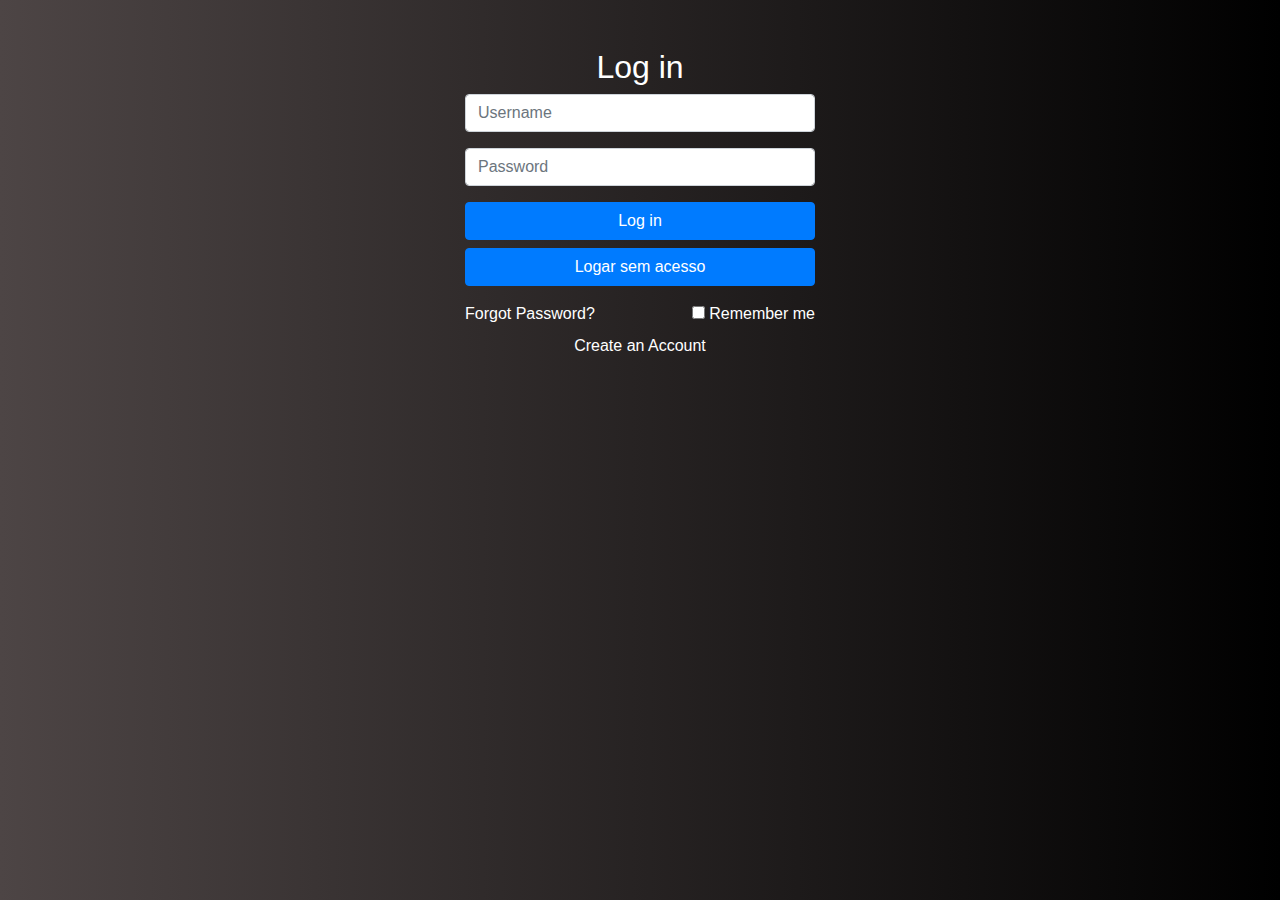
<file: template/index.html>
<!DOCTYPE html>
<html lang="en">

<head>
    <meta charset="utf-8">
    <meta http-equiv="X-UA-Compatible" content="IE=edge">
    <meta name="viewport" content="width=device-width, initial-scale=1">
    <title>Mechanical System</title>
    <link rel="shortcut icon" href="img/logoICO.ico" type="image/x-icon" />

    <link rel="stylesheet" href="https://stackpath.bootstrapcdn.com/bootstrap/4.3.1/css/bootstrap.min.css"
        integrity="sha384-ggOyR0iXCbMQv3Xipma34MD+dH/1fQ784/j6cY/iJTQUOhcWr7x9JvoRxT2MZw1T" crossorigin="anonymous">
    <script src="https://code.jquery.com/jquery-3.3.1.slim.min.js"
        integrity="sha384-q8i/X+965DzO0rT7abK41JStQIAqVgRVzpbzo5smXKp4YfRvH+8abtTE1Pi6jizo"
        crossorigin="anonymous"></script>
    <script src="https://cdnjs.cloudflare.com/ajax/libs/popper.js/1.14.7/umd/popper.min.js"
        integrity="sha384-UO2eT0CpHqdSJQ6hJty5KVphtPhzWj9WO1clHTMGa3JDZwrnQq4sF86dIHNDz0W1"
        crossorigin="anonymous"></script>
    <script src="https://stackpath.bootstrapcdn.com/bootstrap/4.3.1/js/bootstrap.min.js"
        integrity="sha384-JjSmVgyd0p3pXB1rRibZUAYoIIy6OrQ6VrjIEaFf/nJGzIxFDsf4x0xIM+B07jRM"
        crossorigin="anonymous"></script>
    <style type="text/css">
        body {
            background: #403B4A;
            background: -webkit-linear-gradient(to right, #4D4545, #000000);
            background: linear-gradient(to right, #4D4545, #000000);
        }
    </style>
</head>

<body>
    <div class="container">
        <div class="row">

            <div class="col"></div>
            <div class="col">


                <div class="login-form mt-5">
                    <form name="form1" method="post">
                        <h2 class="text-center" style="color:#FFF">Log in</h2>
                        <div class="form-group">
                            <input type="text" class="form-control" placeholder="Username" required>
                        </div>
                        <div class="form-group">
                            <input type="password" class="form-control" placeholder="Password" required>
                        </div>
                        <div class="form-group">
                            <button type="submit" class="btn btn-primary btn-block">Log in</button>

                            <input type="button" class="btn btn-primary btn-block" value="Logar sem acesso"
                                onclick="window.location='menu.html'" target="_blank">
                            </div>
                                
                                

                        <div class="clearfix">
                            <label class="float-right checkbox-inline" style="color:#FFF"><input type="checkbox"> Remember
                                me</label>
                            <a href="RecuperarSenha.html" class="float-left" style="color:#FFF">Forgot Password?</a>
                        </div>
                    </form>
                    <p class="text-center">
                    <a style="color:#FFF" href="#">Create an Account</a></p>
                    
                </div>
            </div>
            <div class="col"></div>
        </div>

    </div>
</body>

</html>
</file>
